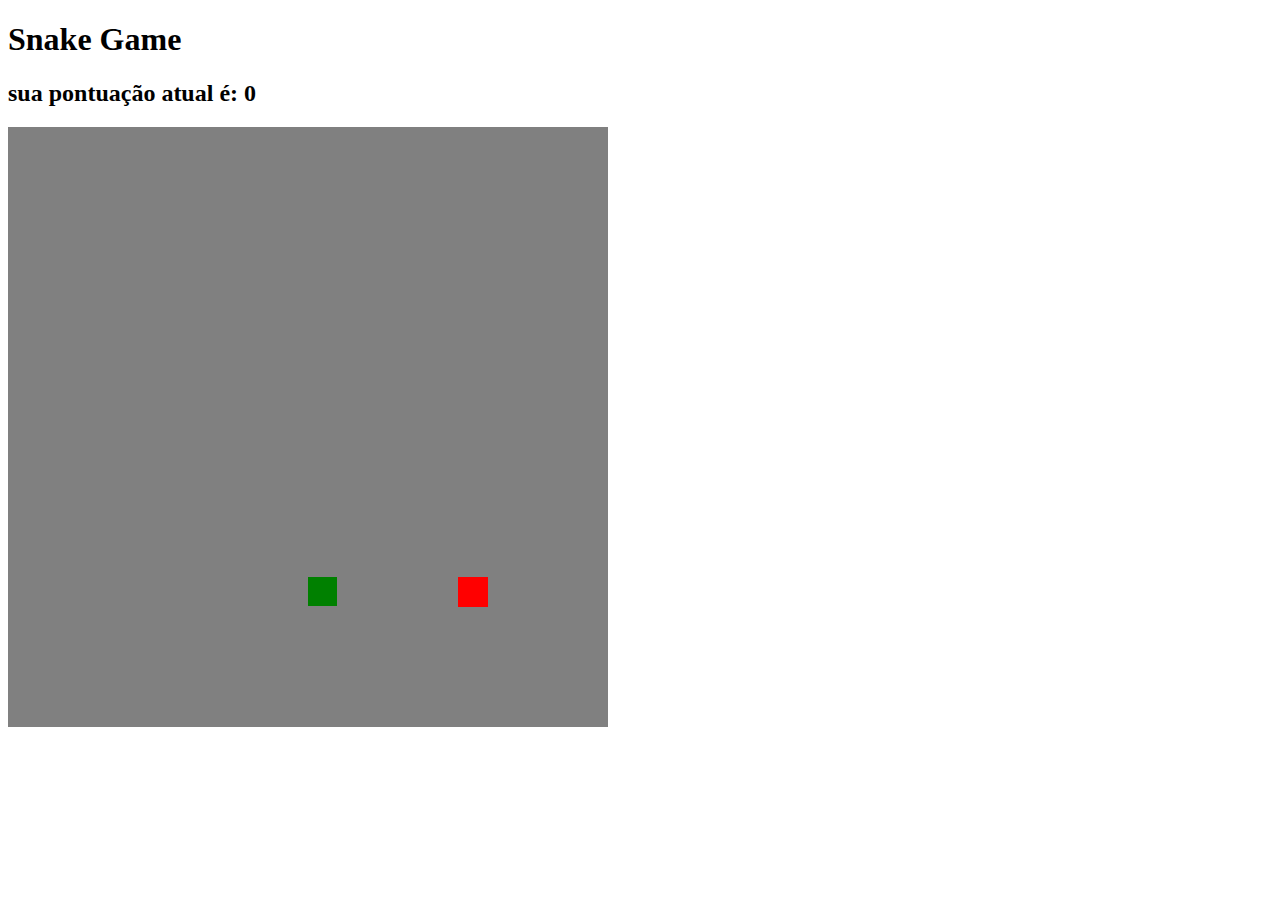
<file: index.html>
<!DOCTYPE html>
<html>

<head>
    <title>Snake Game</title>
    <link rel="stylesheet" type="text/css" href="index.css" />
</head>

<body>
    <h1 class="t">Snake Game</h1>
    <h2 id="pont"></h2>

    <canvas id="stage" width="600" height="600"></canvas>
    <script type="text/javascript" src="index.js"></script>

</body>

</html>
</file>
<file: index.css>
.body{
    margin: 0;
    padding: 0;
}
</file>
